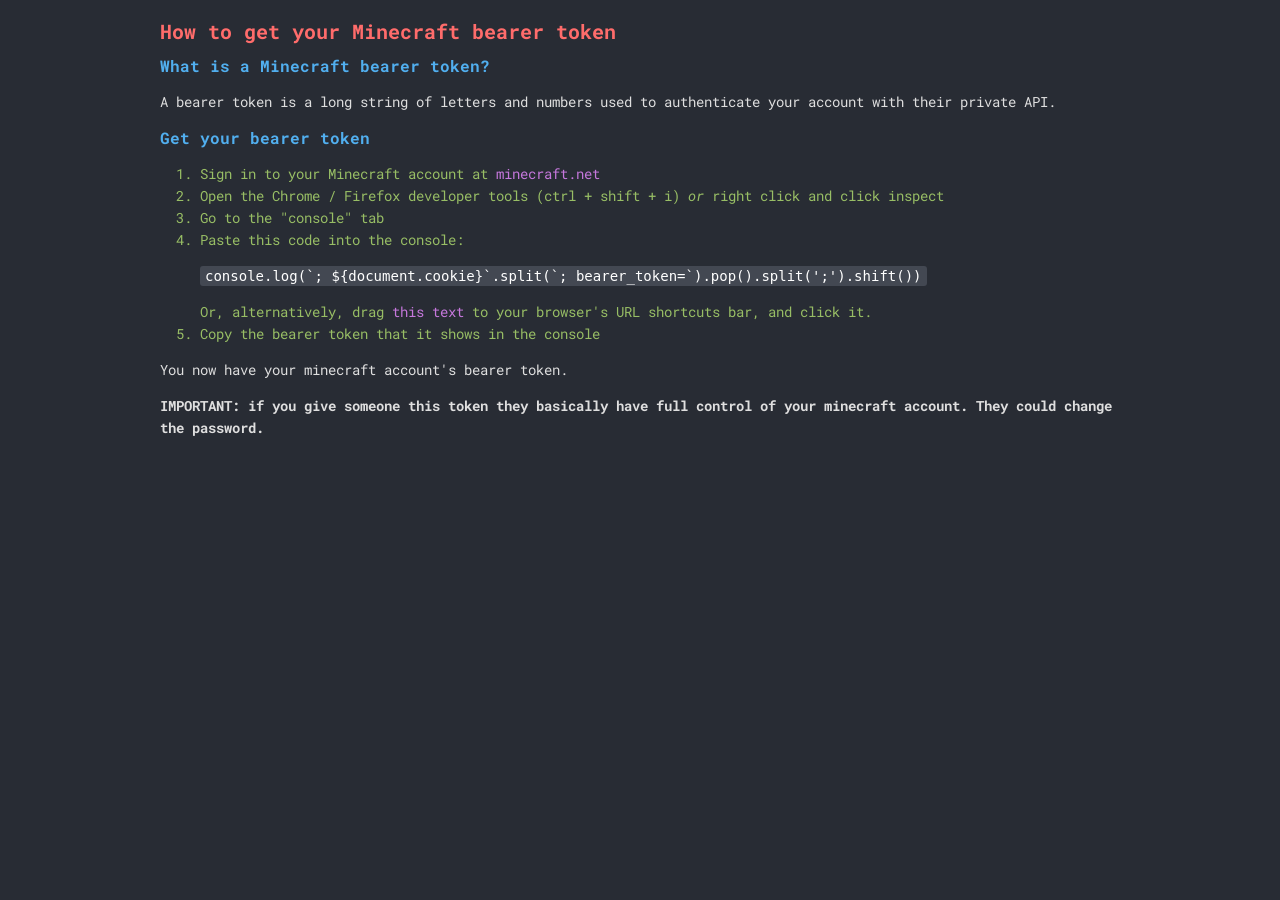
<file: bearer.html>
<html>

<head>
    <style>
        @import url('https://fonts.googleapis.com/css?family=Roboto+Mono');
            @import url('https://fonts.googleapis.com/css?family=Roboto');
            @import url('https://fonts.googleapis.com/css?family=Anton');

            body {
                padding: 20px;
                background-color: #282c34;
                color: #dfdfdf;
                font-family: "Roboto Mono";
                font-size: 14px;
                line-height: 22px;
                margin: 0 auto;
                max-width: 960px;
            }

            pre {
                color: #ecbe7b;
            }

            blockquote {
                color: #ecbe7b;
            }

            a {
                color: #c678dd;
                text-decoration: none;
            }

            a:hover {
                color: #51afef;
            }

            h1 {
                font-size: 20px;
                color: #ff6c6b;
                margin-bottom: 0px;
            }

            h2, h3, h4, h5, h6 {
                font-size: 16px;
                color: #51afef;
                margin-bottom: 0px;
            }

            li {
                color: #98be65;
            }

            code {
                background-color: #434852;
                color: white;
                border-radius: 3px;
                padding: 2px;
                padding-left: 5px;
                padding-right: 5px;

            }
        footer {
            border-left: 3px solid #4c5054;
            padding-left: 10px;
            padding-top: 5px;
            padding-bottom: 5px;
        }
    </style>
</head>

<body>
    <h1 id="how-to-get-your-minecraft-bearer-token">How to get your Minecraft bearer token</h1>
    <h2 id="what-is-a-minecraft-bearer-token-">What is a Minecraft bearer token?</h2>
    <p>A bearer token is a long string of letters and numbers used to authenticate your account with their private API.</p>
    <h2 id="get-your-bearer-token">Get your bearer token</h2>
    <ol>
        <li>Sign in to your Minecraft account at <a href="https://minecraft.net">minecraft.net</a></li>
        <li>Open the Chrome / Firefox developer tools (ctrl + shift + i) <em>or</em> right click and click inspect</li>
        <li>Go to the &quot;console&quot; tab</li>
        <li>Paste this code into the console:<pre><code class="lang-js"><span class="hljs-built_in">console</span>.log(<span class="hljs-string">`; <span class="hljs-subst">${<span class="hljs-built_in">document</span>.cookie}</span>`</span>.split(<span class="hljs-string">`; bearer_token=`</span>).pop().split(<span class="hljs-string">';'</span>).shift())
</code></pre> Or, alternatively, drag <a href="javascript:console.log(`; ${document.cookie}`.split(`; bearer_token=`).pop().split(';').shift())">this text</a> to your browser's URL shortcuts bar, and click it.
        </li>
        <li>Copy the bearer token that it shows in the console</li>
    </ol>
    <p>You now have your minecraft account&#39;s bearer token.</p>
    <p><strong>IMPORTANT: if you give someone this token they basically have full control of your minecraft account. They could change the password.</strong></p>
</body>

</html>
</file>
